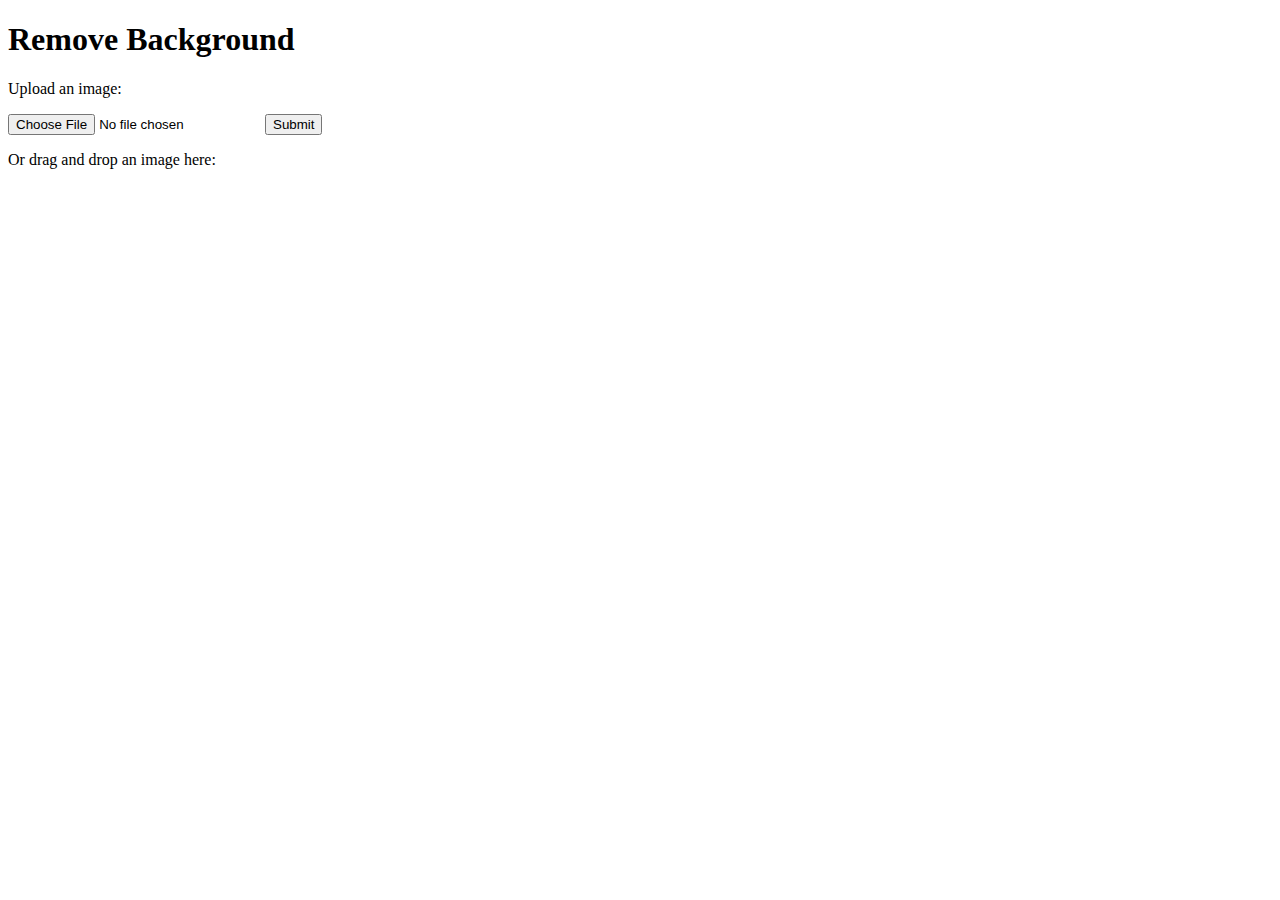
<file: templates/rmbg.html>
<!DOCTYPE html>
<html>
    <head>
        <title>Remove Background</title>
    </head>
    <body>
        <h1>Remove Background</h1>
        <form method="post" enctype="multipart/form-data">
            <p>Upload an image:</p>
            <input type="file" name="image" accept="image/*">
            <button type="submit">Submit</button>
        </form>
        <div id="drop-zone">
            <p>Or drag and drop an image here:</p>
        </div>
    </body>
</html>
</file>
